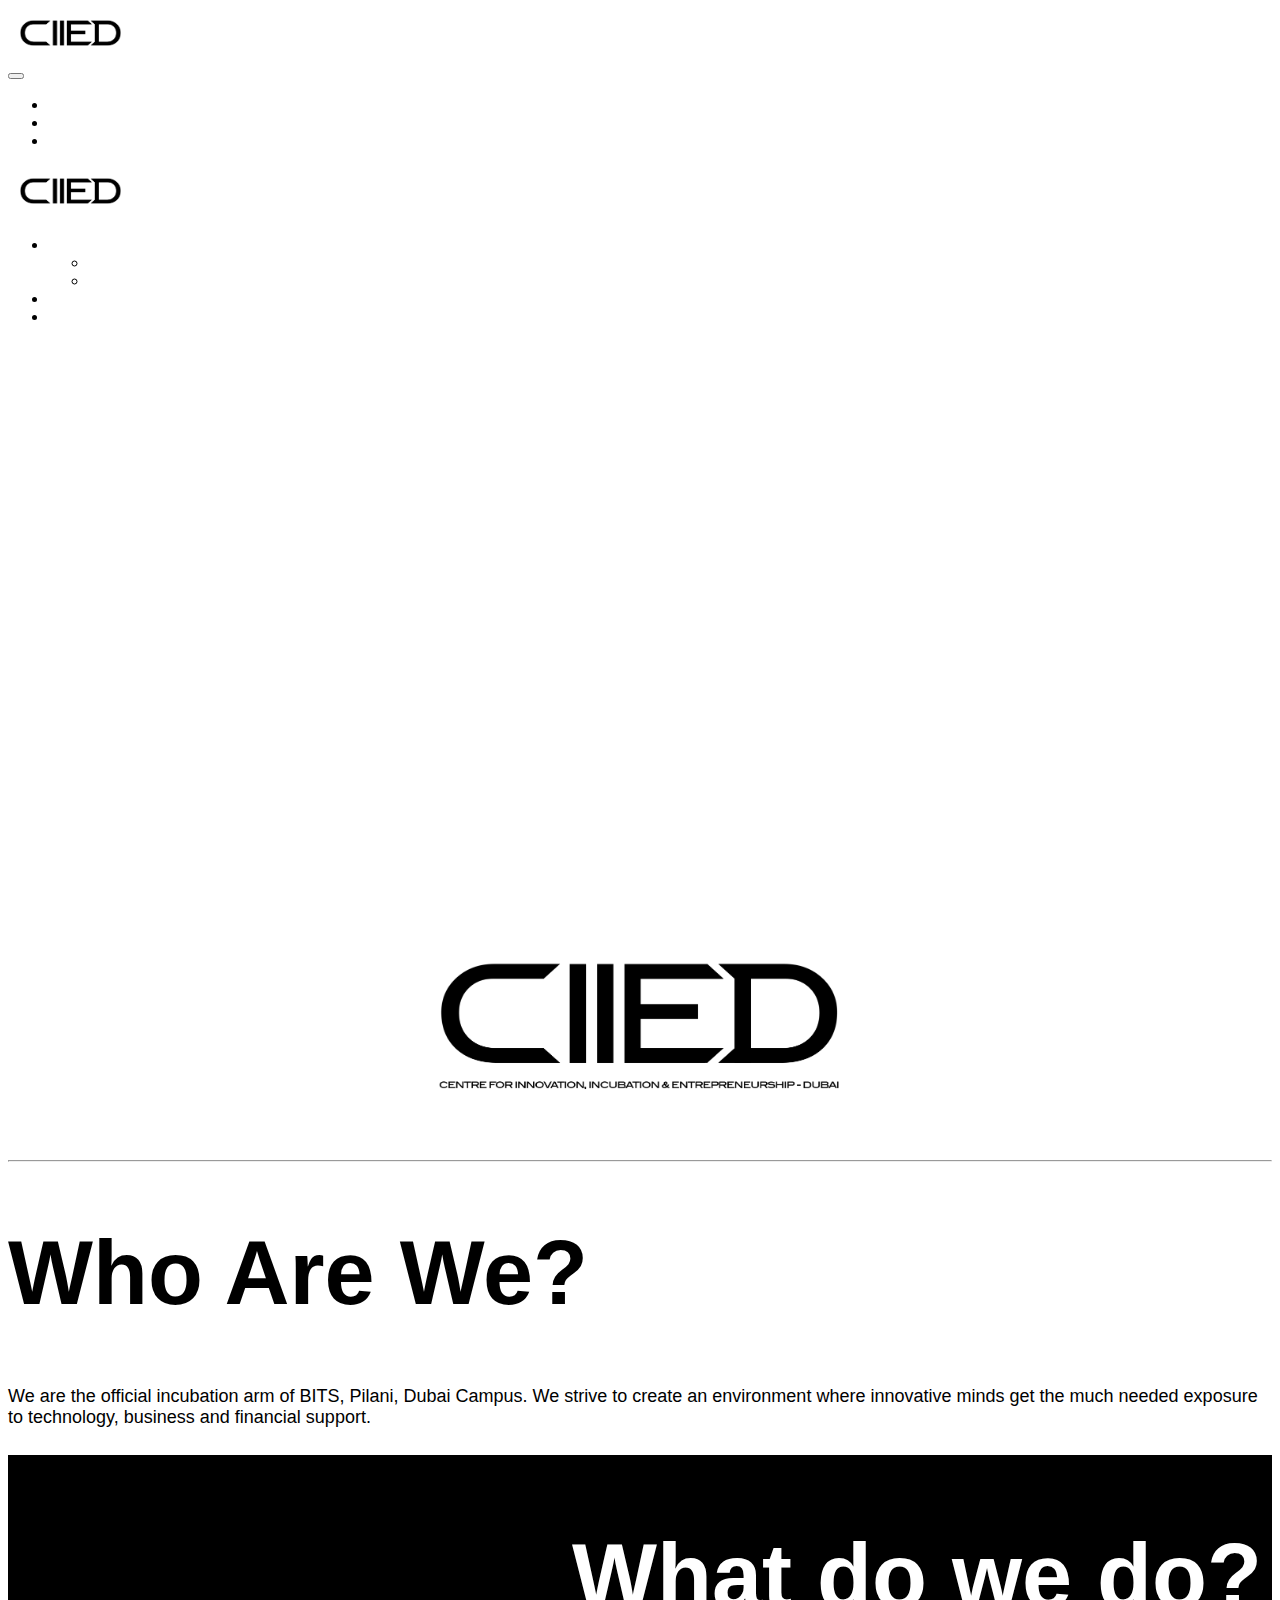
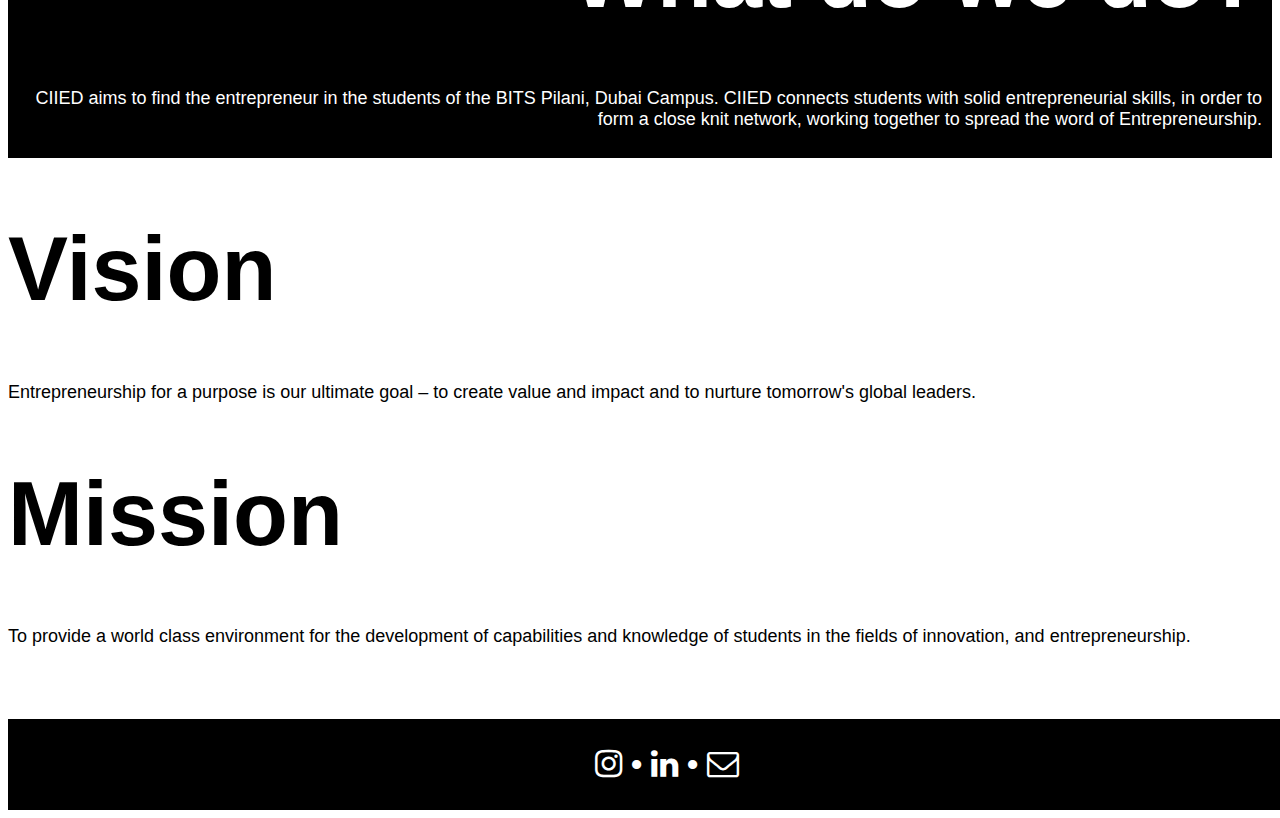
<file: aboutus.html>
<!DOCTYPE html>
<html lang="en">
    <head>
        <meta charset="utf-8">
        <title>CIIED - About Us</title>
        <meta http-equiv="X-UA-Compatible" content="IE=edge">
        <meta name="viewport" content="width=device-width, initial-scale=1.0, minimum-scale=0.5, maximum-scale=2.0">

        <meta name="description" content="About the Centre for Innovation, Incubation & Entrepreneurship - Dubai" />
        <meta name="keywords" content="BITS Pilani,Dubai,BPDC,Bits Pilani Dubai,BITS Pilani Dubai Campus,CIIED,Incubator,Incubation,Centre,Official,Club" />
    
        <link rel="apple-touch-icon" sizes="180x180" href="assets/favicon/apple-touch-icon.png">
        <link rel="icon" type="image/png" href="assets/favicon/android-chrome-512x512.png">
        <link rel="manifest" href="assets/favicon/site.webmanifest">

        <!--CSS-->
        <link href="https://cdn.jsdelivr.net/npm/bootstrap@5.2.0/dist/css/bootstrap.min.css" rel="stylesheet"
            integrity="sha384-gH2yIJqKdNHPEq0n4Mqa/HGKIhSkIHeL5AyhkYV8i59U5AR6csBvApHHNl/vI1Bx" crossorigin="anonymous">
        <link rel="stylesheet" href="https://cdnjs.cloudflare.com/ajax/libs/font-awesome/4.7.0/css/font-awesome.min.css">
        <link href="css/style.css" rel="stylesheet">
        <!--END-->

        <!--JS-->
        <script src="https://code.jquery.com/jquery-3.6.1.min.js"
            integrity="sha256-o88AwQnZB+VDvE9tvIXrMQaPlFFSUTR+nldQm1LuPXQ="
            crossorigin="anonymous"></script>
        <script src="https://cdn.jsdelivr.net/npm/bootstrap@5.2.0/dist/js/bootstrap.bundle.min.js"
            integrity="sha384-A3rJD856KowSb7dwlZdYEkO39Gagi7vIsF0jrRAoQmDKKtQBHUuLZ9AsSv4jD4Xa"
            crossorigin="anonymous"></script>
    </head>

    <body style="background-color:white;">
       <!--HEADER BAR-->
    <nav class="navbar navbar-custom fixed-top navbar-expand-lg" id="topnav">
        <div class="container-fluid">

            <div class="navbar-brand d-xl-none" href="#">
                <img src="/assets/CIIED.png" alt="" width="125" height="50" class="d-inline-block align-text-top">
            </div>

            <button class="navbar-toggler d-xl-none" type="button" data-bs-toggle="collapse"
                data-bs-target="#navbarSupportedContent" aria-controls="navbarSupportedContent" aria-expanded="false"
                aria-label="Toggle navigation">
                <span class="navbar-toggler-icon"></span>
            </button>

            <div class="collapse navbar-collapse" id="navbarSupportedContent">
                <ul class="navbar-nav mb-2 mb-lg-0" style="margin-right:1.5%;margin-left:auto;">
                    <li class="nav-item">
                        <a class="nav-link" aria-current="page" href="/index.html">Home</a>
                    </li>
                    <li class="nav-item">
                        <a class="nav-link active" aria-current="page" href="/aboutus.html">About</a>
                    </li>
                    <li class="nav-item">
                        <a class="nav-link" aria-current="page" href="/ourteam.html">Our Team</a>
                    </li>
                </ul>
            </div>

            <div class="navbar-brand d-none d-xl-block" href="#">
                <img src="/assets/CIIED.png" alt="" width="125" height="50" class="d-inline-block align-text-top">
            </div>

            <div class="collapse navbar-collapse" id="navbarSupportedContent">
                <ul class="navbar-nav mb-2 mb-lg-0">
                    <li class="nav-item dropdown">
                        <a class="nav-link dropdown-toggle" href="#" role="button" data-bs-toggle="dropdown" aria-expanded="false">
                            Events
                        </a>
                        <ul class="dropdown-menu" aria-labelledby="navbarDropdown">
                            <li><a class="dropdown-item" href="/upcomingevents.html">Upcoming</a></li>
                            <li><a class="dropdown-item" href="/events.html">Past</a></li>
                        </ul>
                    </li>
                    <li class="nav-item">
                        <a class="nav-link" href="/joinus.html">Join Us</a>
                    </li>
                    <li class="nav-item">
                        <a class="nav-link" href="https://linktr.ee/ciied" target="_blank">Contact Us</a>
                    </li>
                </ul>
            </div>
        </div>
    </nav>
    <!--END HEADER BAR-->

        
        
        <div class="container" id="maincontent" style="min-height:90vh;background-color: white;">
            <div class="row">
                <img src="assets/Bits-Campus.png" class="aboutusimage">
            </div>

            <hr/>
            
            <div class="row">
                <h1 class="specialeyecatching">Who Are We?</h1>
            </div>
            <div class="row">
                <p class="desctext">
                    We are the official incubation arm of BITS, Pilani, Dubai Campus. We strive to create an environment where innovative minds get the much needed exposure to technology, business and financial support.
                </p>
            </div>
        
            <div id="altbg" style="background-color:black; color:white;padding:10px;text-align: right;margin-top:3vh;margin-bottom:3vh;">                
                <div class="row">
                    <h1 class="specialeyecatching">What do we do?</h1>
                </div>
                <div class="row">
                    <p class="desctext">
                        CIIED aims to find the entrepreneur in the students of the BITS Pilani, Dubai Campus. CIIED connects students with solid entrepreneurial skills, in order to form a close knit network, working together to spread the word of Entrepreneurship.
                    </p>
                </div>
            </div>

            <div class="row">
                <div class="col-md">
                    <div class="row">
                        <h1 class="specialeyecatching">Vision</h1>
                    </div>
                    <div class="row">
                        <p class="desctext">
                            Entrepreneurship for a purpose is our ultimate goal – to create value and impact and to nurture tomorrow's global leaders.
                        </p>
                    </div>
                </div>

                <div class="col-md">
                    <div class="row">
                        <h1 class="specialeyecatching">Mission</h1>
                    </div>
                    <div class="row">
                        <p class="desctext">
                            To provide a world class environment for the development of capabilities and knowledge of students in the fields of innovation, and entrepreneurship.
                        </p>
                    </div>
                </div>
            </div>
            
        </div>

        <!--FOOTER-->
        <div class="footerstuff" >
            <div class="row">
                <div class="col-lg heading" style="text-align:center">
                    <a href="https://instagram.com/ciied.bpdc?igshid=YmMyMTA2M2Y=" target="_blank"><i class="fa fa-instagram" aria-hidden="true"></i></a> • <a href="https://www.linkedin.com/company/centre-for-innovation-incubation-and-entrepreneurship/" target="_blank"><i class="fa fa-linkedin" aria-hidden="true"></i></a> • <a href="mailto:ciie@dubai.bits-pilani.ac.in" target="_blank"><i class="fa fa-envelope-o" aria-hidden="true"></i></a>    
                </div>
            </div>
        </div>
        <!--END FOOTER-->
    </body>
    <script src="js/main.js"></script>
    <script>
        function changeMargin(){
            document.getElementById("maincontent").style.marginTop = document.getElementById('topnav').getBoundingClientRect().height+'px';
            document.getElementById("maincontent").style.paddingTop = document.getElementById('topnav').getBoundingClientRect().height+'px';

            $("#altbg").css("padding-left", $("#maincontent").css('padding-left'));
            $("#altbg").css("padding-right", $("#maincontent").css('padding-right'));

            $("#altbg").css("margin-left", (-1*parseFloat($("#maincontent").css('padding-left').replace("px",""))).toString()+'px');
            $("#altbg").css("margin-right", (-1*parseFloat($("#maincontent").css('padding-right').replace("px",""))).toString()+'px');
        }

        new ResizeObserver(changeMargin).observe(document.getElementById("maincontent"));
    </script>
</html>
</file>
<file: css/style.css>
/*FONTS*/
@import url('http://fonts.cdnfonts.com/css/montserrat');
@import url('http://fonts.cdnfonts.com/css/lato');
/*END*/

/*VARIABLES*/
:root {
    --primary-colour: white;
    --secondary-colour: black;
    --accent-colour: #3c3c3c;
    --primary-font: 'Montserrat', sans-serif;
    --secondary-font: 'Lato', sans-serif;
    --font-size-large: clamp(1rem, 10vw, 2rem);;
    --font-size-normal: clamp(1rem, 2.5vw, 1rem);
}
/*END*/

/*NavBAR CSS*/
.navbar-custom{
    background-color: rgba(255,255,255,1);
    box-shadow: 0 0 0 0;
    transition: box-shadow 0.5s ease-in-out;
}
/*END*/

/*MAIN DIVS*/
body{
    font-family: var(--primary-font);
    font-size: var(--font-size-normal);
}

#maindiv{
    color: var(--secondary-colour);
    background-color: var(--primary-colour);
    font-family: var(--primary-font);
}
/*END*/

/*PARALLAX CSS*/
.bgvideo{
  position: fixed;
  height: 100vh;
  width:100vw;
  z-index: 0;
  object-fit: cover;
}

.parallax-acronym{
    position: fixed;
    height: 100vh;
    width:100vw;
    z-index: 0;
    /*
    background-image: url("/assets/background.gif");
    background-repeat: no-repeat;
    background-position: center; 
    background-size: cover;
    background-color: white;
    */
    margin-top: 20vh;
    overflow:hidden;    
}

.text-container{
    padding-top: 10vh;
    margin-left: auto;
    margin-right: auto;
    text-align: left;
    font-size: 10vh;
    font-weight: bolder;
    width: 50vw;
}

.hidethis{
    opacity: 1;
    font-style: normal;
    transition: opacity 1s ease-in-out;
    -moz-transition: opacity 1s ease-in-out;
    -webkit-transition: opacity 1s ease-in-out;
}

.hidethis:after {
    content: '';
    width: 10px;
    height: 8vh;
    background: black;
    opacity: 0;
    display: inline-block;
    animation: blink 0.8s linear 17 alternate;
  }
  @keyframes blink {
    50% {
      opacity: 0;
    }
    100% {
      opacity: 1;
    }
  }

@media only screen and (max-width: 1000px) {
    .text-container {
        padding-top: 25vh;
        word-wrap: break-word;
        font-size: 5vh;
        width: 95vw;
    }
    .hidethis:after {
        height: 4vh;
    }
  }


/*END*/

/*CONTENT CSS*/
.content-above{
    position:absolute;
    top: 85vh;
    width:100%;
    overflow:hidden;
}

.image-container{
    width:100%;
    height:fit-content;
    padding-top:max(15vh, 2.5rem);
    overflow: hidden;
    
    z-index: 0;
    top:0;
}

.image-bits{
    padding:10%;
    width: 100%;
    height:auto;
}
@media only screen and (max-width: 1000px) {
    .image-bits{
        padding:0;
    }
}
/*END*/

.content{
    position:sticky;
    z-index: 2;
    color: var(--secondary-colour);
    background-color:var(--primary-colour);
    height:fit-content;
    width: 100%;
}

/* TEXT TYPES */
.heading{
    font-size: var(--font-size-large);
    font-weight: bolder;
}

.heading a{
    text-decoration: none;
    color: inherit;
}

.normal{
    font-size: var(--font-size-normal);
    
}

@media only screen and (min-width: 576px) {
    .normal{
      text-align:justify;  
      text-justify:auto;
    }
}

.alt-bg{
    color: var(--primary-colour);
    background-color: var(--secondary-colour);
    overflow:hidden;
}

/* FOOTER */
.footerstuff{
    background-color: var(--secondary-colour);
    color: var(--primary-colour);
    width: 100%;
    height: fit-content;
    padding: 3vh;
    margin-top: 8vh;
}

/* SCROLL PROMPTER */
.scroll-prompt {
    position: absolute;
    bottom: 15%;
    left: 50%;
    z-index: 100;
    -moz-transition: opacity 1s ease-out;
    -o-transition: opacity 1s ease-out;
    -webkit-transition: opacity 1s ease-out;
    transition: opacity 1s ease-out;
  }
  
  .scroll-prompt .scroll-prompt-shape {
    position: relative;
    -moz-animation: slidedown 2.25s infinite;
    -webkit-animation: slidedown 2.25s infinite;
    animation: slidedown 2.25s infinite;
  }
  
  .scroll-prompt .scroll-prompt-shape:before,
  .scroll-prompt .scroll-prompt-shape:after {
    content: "";
    display: block;
    position: absolute;
    width: 3em;
    height: 0.5em;
    top: 0;
    left: 0;
    background: #000;
    -moz-border-radius: 0 0.25em 0.25em 0;
    -webkit-border-radius: 0;
    border-radius: 0 0.25em 0.25em 0;
    -moz-transform-origin: bottom left;
    -ms-transform-origin: bottom left;
    -webkit-transform-origin: bottom left;
    transform-origin: bottom left;
  }
  
  .scroll-prompt .scroll-prompt-shape:before {
    -moz-transform: scaleX(-1) rotate(-45deg);
    -ms-transform: scaleX(-1) rotate(-45deg);
    -webkit-transform: scaleX(-1) rotate(-45deg);
    transform: scaleX(-1) rotate(-45deg);
  }
  
  .scroll-prompt .scroll-prompt-shape:after {
    -moz-transform: rotate(-45deg);
    -ms-transform: rotate(-45deg);
    -webkit-transform: rotate(-45deg);
    transform: rotate(-45deg);
  }
  
  @-moz-keyframes slidedown {
    0% {
      opacity: 0;
    }
    75% {
      opacity: 1;
      -moz-transform: translate(0, 80px);
      transform: translate(0, 80px);
    }
    100% {
      opacity: 0;
      -moz-transform: translate(0, 80px);
      transform: translate(0, 80px);
    }
  }
  @-webkit-keyframes slidedown {
    0% {
      opacity: 0;
    }
    75% {
      opacity: 1;
      -webkit-transform: translate(0, 80px);
      transform: translate(0, 80px);
    }
    100% {
      opacity: 0;
      -webkit-transform: translate(0, 80px);
      transform: translate(0, 80px);
    }
  }
  @keyframes slidedown {
    0% {
      opacity: 0;
    }
    75% {
      opacity: 1;
      -moz-transform: translate(0, 80px);
      -ms-transform: translate(0, 80px);
      -webkit-transform: translate(0, 80px);
      transform: translate(0, 80px);
    }
    100% {
      opacity: 0;
      -moz-transform: translate(0, 80px);
      -ms-transform: translate(0, 80px);
      -webkit-transform: translate(0, 80px);
      transform: translate(0, 80px);
    }
  }

  /* INSTAGRAM IFRAME */

iframe{
    width:30% !important;
    height: 50vh;
    overflow: scroll !important;
    display: inline !important;
}

.smallheading{
    font-size: var(--font-size-large);
    font-weight: bolder;
    margin-top: 5vh;
    margin-bottom: 5vh;
}

.startuplogo{
    width: 20%;
    height: auto;
}
@media only screen and (max-width: 1000px) {
    .startuplogo{
        width:80%;
    }
}

/* CSS */
.button-59 {
  align-items: center;
  background-color: #fff;
  border: 2px solid #000;
  box-sizing: border-box;
  color: #000;
  cursor: pointer;
  display: inline-flex;
  border-radius: 20px;
  fill: #000;
  font-family: Inter,sans-serif;
  font-size: var(--font-size-large);
  font-weight: 600;
  height: fit-content;
  justify-content: center;
  letter-spacing: -.8px;
  line-height: 24px;
  min-width: 140px;
  outline: 0;
  padding-top:3vmin;
  padding-bottom:3vmin;
  padding-left:8vmin;
  padding-right:8vmin;
  text-align: center;
  text-decoration: none;
  transition: all .3s;
  user-select: none;
  -webkit-user-select: none;
  touch-action: manipulation;
}

.button-59:focus {
  color: #171e29;
}

.button-59:hover {
  border-color: #fff;
  color: #000;
  fill: #fff;
}

.button-59:active {
  border-color: #fff;
  color: #000;
  fill: #fff;
}

@media (min-width: 768px) {
  .button-59 {
    min-width: 170px;
  }
}

@media (max-width: 1000px) {
  .carousel-item{
    padding-left:8vw !important;
    padding-right:8vw !important;
  }
}

.eventgrid{
  width:100% !important;
  aspect-ratio: 1 / 1;
  margin:0;
  object-fit: contain;
  transition: .5s;
  z-index: 1;
  position: relative;
}

.eventgrid:hover{
  transform: scale(1.025);
  opacity: 0.5;
}

a{
  text-decoration: none;
  color: white;
  font-weight: bolder;
}



/* for events html */
.verticalcarouselback{
  height: 100%;
  width:90%;
  padding:2%;
  position: absolute;
  left: 50%;
  transform: translate(-50%, 0);
  margin:auto;
  border-radius: 20px;
  box-shadow: 0px 0px 3px rgb(196, 196, 196);
  transition: .5s;

  display:flex;
  flex-wrap: wrap;
  margin-top: 5px !important;
  margin-bottom: 5px !important;
}
.splide__pagination__page.is-active{
  background-color: black !important;
}

.halfie{
  width:50%;
  height: 100%;
  border-radius: 0 25px 25px 0;
  object-fit: contain;
  padding:10px;
  overflow:scroll;
}

@media (max-width: 1000px) {
  .halfie{
    width:100%;
    height:50%;
    border-radius: 0 0px 25px 25px;
  }
}

.halfie button{
  display: block;
  margin-top: 10px;
  background-color: white;
  border-color: #000;
  border-radius: 10px;
  border-style: groove;
  padding:10px;
}

/* SLIDESHOW POPUP */
.popupoverlay{
  width:100vw;
  height:100vh;
  position: fixed;
  z-index: 1000;
  background-color: rgba(0, 0, 0, 1);
}
.popupimage{
  margin-top:5vh;
  width:100vw;
  height: 80vh;
  object-fit: contain;
}
.closer{
  border: none;
outline:none;
  border-radius: 999px;
  width:3rem;
  height:3rem;
  background-color: transparent;
  color: red;
  font-size:xx-large;
  font-weight: bolder;
  position: absolute;
  top:10px;
  right: 10px;
  z-index: 99999;
}

.prev, .next{
  border-radius: 999px;
  width:3rem;
  height:3rem;
  background-color: transparent;
  color: white;
  font-size:xx-large;
  font-weight: bolder;
  position: absolute;
  transition: all 0.5s;
}
.prev{
  border: none;
outline:none;
  left:10px;
  top: 50%;
  transform: translateY(-50%);
}
.next{
  border: none;
outline:none;
  right:10px;
  top: 50%;
  transform: translateY(-50%);
}
.prev:hover{
  background: rgb(0,0,0);
  background: linear-gradient(-90deg, rgba(0,0,0,0) 0%, rgba(255,255,255,0.2) 100%);
  height: 100vh;
}
.next:hover{
  background: rgb(0,0,0);
  background: linear-gradient(90deg, rgba(0,0,0,0) 0%, rgba(255,255,255,0.2) 100%);
  height: 100vh;
}
/* end event html */

/* aboutus html */
  .specialeyecatching{
    font-size: 10vh;
    font-weight: bolder;
  }

  .desctext{
    font-size: large;
  }
/* end aboutus html */

/* for ourteam html */
  .personcard{
    aspect-ratio: 1/1;
    background-color: #000;
    color:#fff;
    text-align: center;
    padding:20px;
    position: relative;
    overflow:hidden;
    border: 1px solid #000;
  }

  @media only screen and (max-width: 992px) {
    .personcard{
      border: 0;
    }
  }

  .personcard img{
    border-radius: 50%;
    height: 60%;
    aspect-ratio: 1/1;
    margin-bottom:5%;
    object-fit: cover;
  }

  .personcard h2{
    font-weight: bolder;
  }

  .personcard h3{
    font-size: medium;
  }

  .personcard h4{
    position: absolute;
    bottom: 0;
    left:0;
    right:0;

  }
/* end ourteam html */

/* joinus html */
 .stuffstext{
  font-size: larger;
  
 }

 .horizontalline{
  background-color: #000;
  width: 1px;
  border-radius: 999px;
 }
/* end join us html */

/* LOADER CSS */
.lds-dual-ring {
  display: inline-block;
  width: 80px;
  height: 80px;
}
.lds-dual-ring:after {
  content: " ";
  display: block;
  width: 64px;
  height: 64px;
  margin: 0;
position: absolute;
top: 50%;
left: 50%;
-ms-transform: translate(-50%, -50%);
transform: translate(-50%, -50%);
  
  border-radius: 50%;
  border: 6px solid white;
  border-color: white transparent white transparent;
  animation: lds-dual-ring 1.2s linear infinite;
}
@keyframes lds-dual-ring {
  0% {
    transform: rotate(0deg);
  }
  100% {
    transform: rotate(360deg);
  }
}

.loading-loop{
  position:fixed;
  width:100%;
  height:100%;
  z-index:999999;
  top:0;
  left:0;
  background-color: rgba(0,0,0,0.5);
}
/* END LOADER CSS */

.aboutusimage{
  display:block;
  height:17vh;
  width:auto;
  margin:auto;
  margin-bottom: 5vh;
  text-align: center;
}
</file>
